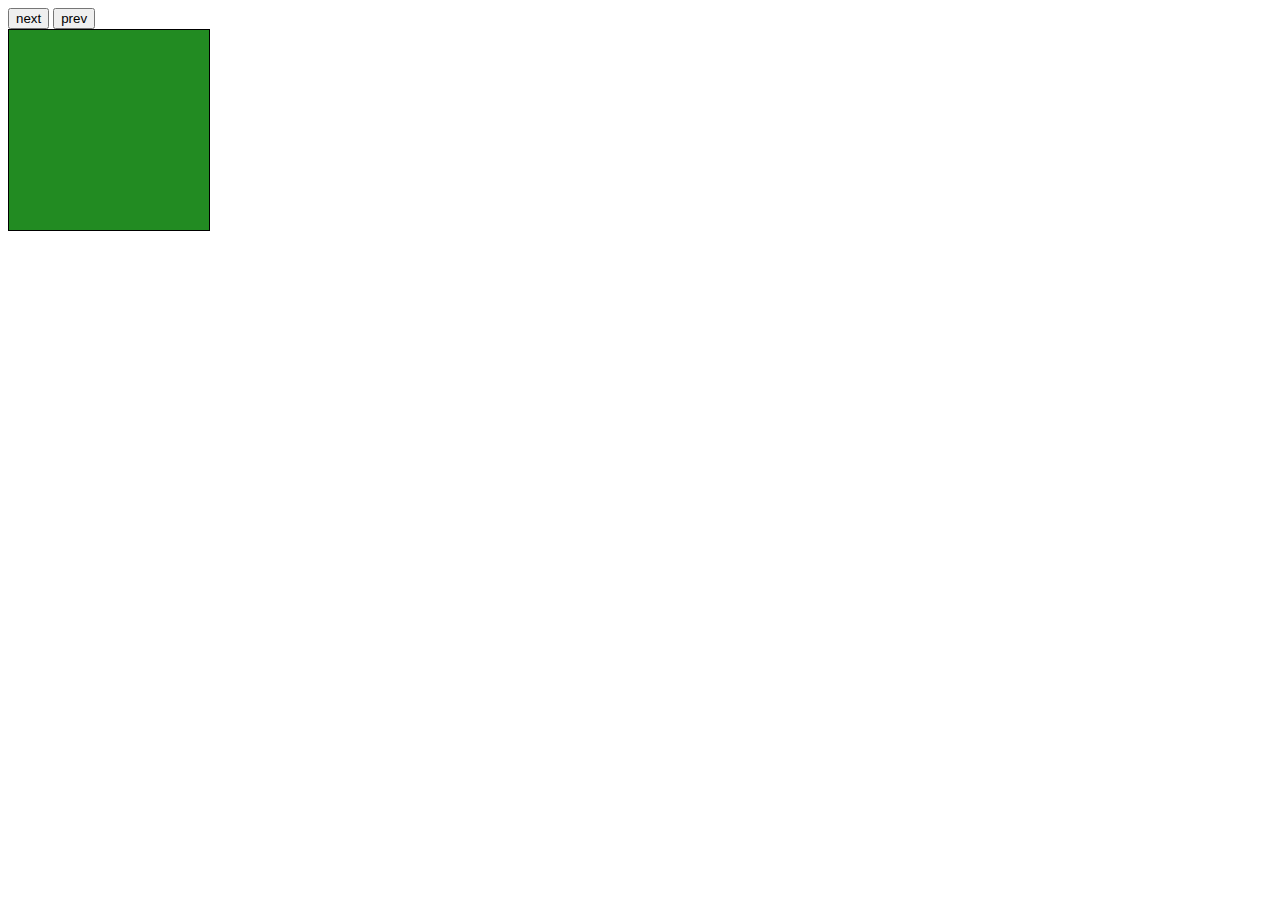
<file: 3/index.html>
<!DOCTYPE html>
<html lang="en">
<head>
    <meta charset="UTF-8">
    <meta name="viewport" content="width=device-width, initial-scale=1.0">
    <meta http-equiv="X-UA-Compatible" content="ie=edge">
    <title>Document</title>
    <link rel="stylesheet" href="style.css">
    <script defer src="main.js"></script>
</head>
<body>
    <button id="next" onclick="nextColor()">next</button>
    <button id="prev" onclick="prevColor()">prev</button>
    <div id="div-colour"></div>
</body>
</html>
</file>
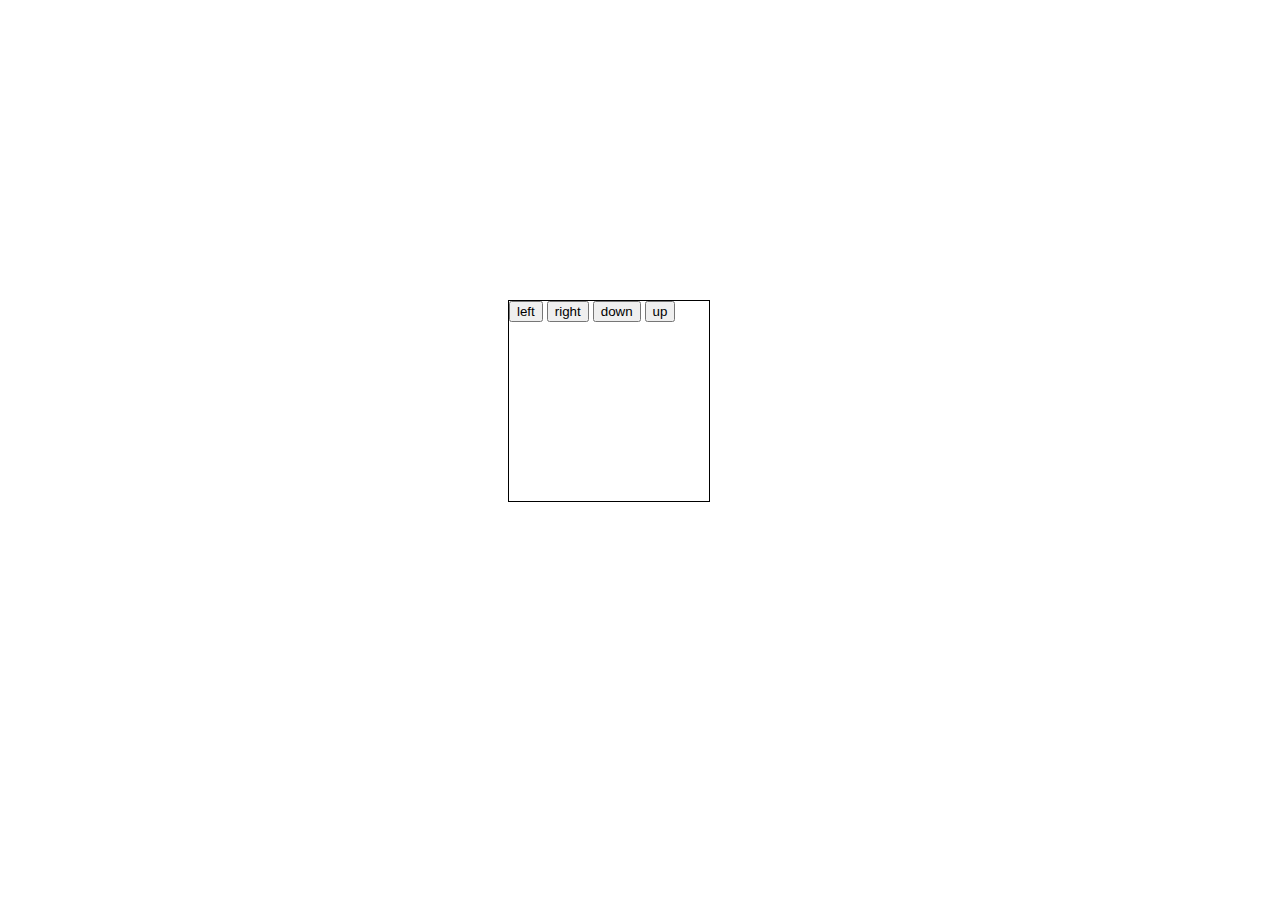
<file: 4/index.html>
<!DOCTYPE html>
<html lang="en">
<head>
    <meta charset="UTF-8">
    <meta name="viewport" content="width=device-width, initial-scale=1.0">
    <meta http-equiv="X-UA-Compatible" content="ie=edge">
    <title>Document</title>
    <link rel="stylesheet" href="style.css">
    <script defer src="main.js"></script>
</head>
<body>
    <div class="sq">
        <input type="button" id="left" onclick="left()"value="left">
        <input type="button" id="right" onclick="right()" value="right">
        <input type="button" id="down" onclick="down()" value="down">
        <input type="button" id="up" onclick="up()" value="up">
    </div>
</body>
</html>
</file>
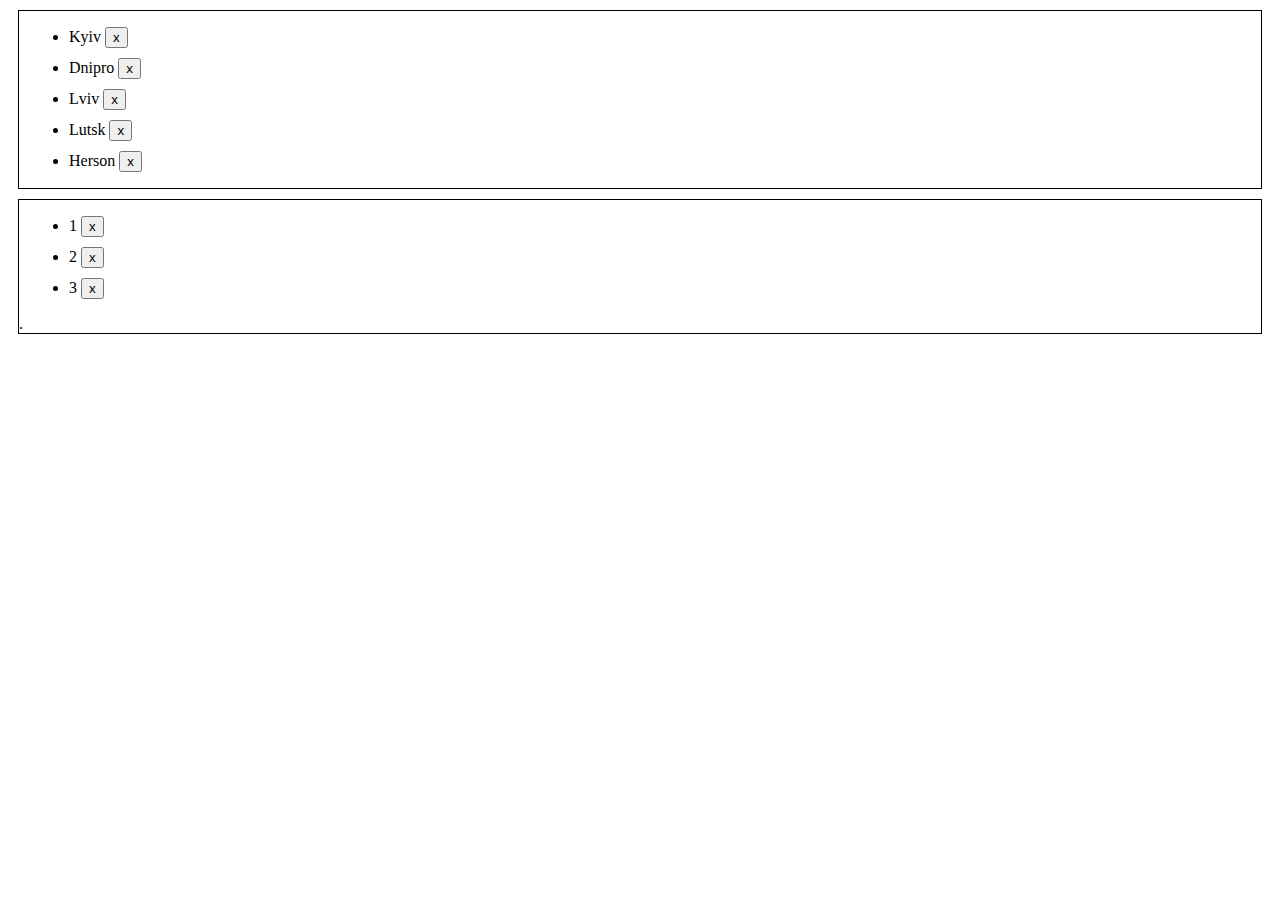
<file: 5/index.html>
<!DOCTYPE html>
<html lang="en">
<head>
    <meta charset="UTF-8">
    <meta name="viewport" content="width=device-width, initial-scale=1.0">
    <meta http-equiv="X-UA-Compatible" content="ie=edge">
    <title>Document</title>
    <link rel="stylesheet" href="style.css">
    <script defer src="main.js"></script>
</head>
<body>
    <div id="div1">
        <ul id="ul1"></ul>

    </div>
    <div id="div2">
        <ul id="ul2"></ul>.
    </div>
</body>
</html>
</file>
<file: 3/style.css>
#div-colour {
    width: 200px;
    height: 200px;
    border: 1px solid black;
    background: forestgreen;
}
</file>
<file: 4/style.css>
.sq {
    width: 200px;
    height: 200px;
    border: black 1px solid;
    margin-left: 500px; 
    margin-top:300px;
}
</file>
<file: 5/style.css>
a {
    margin: 10px;
}

li {
    margin: 10px;
}

#div1 {
    border: black 1px solid;
    margin: 10px;
}
#div2 {
    border: black 1px solid;
    margin: 10px;

}
</file>
